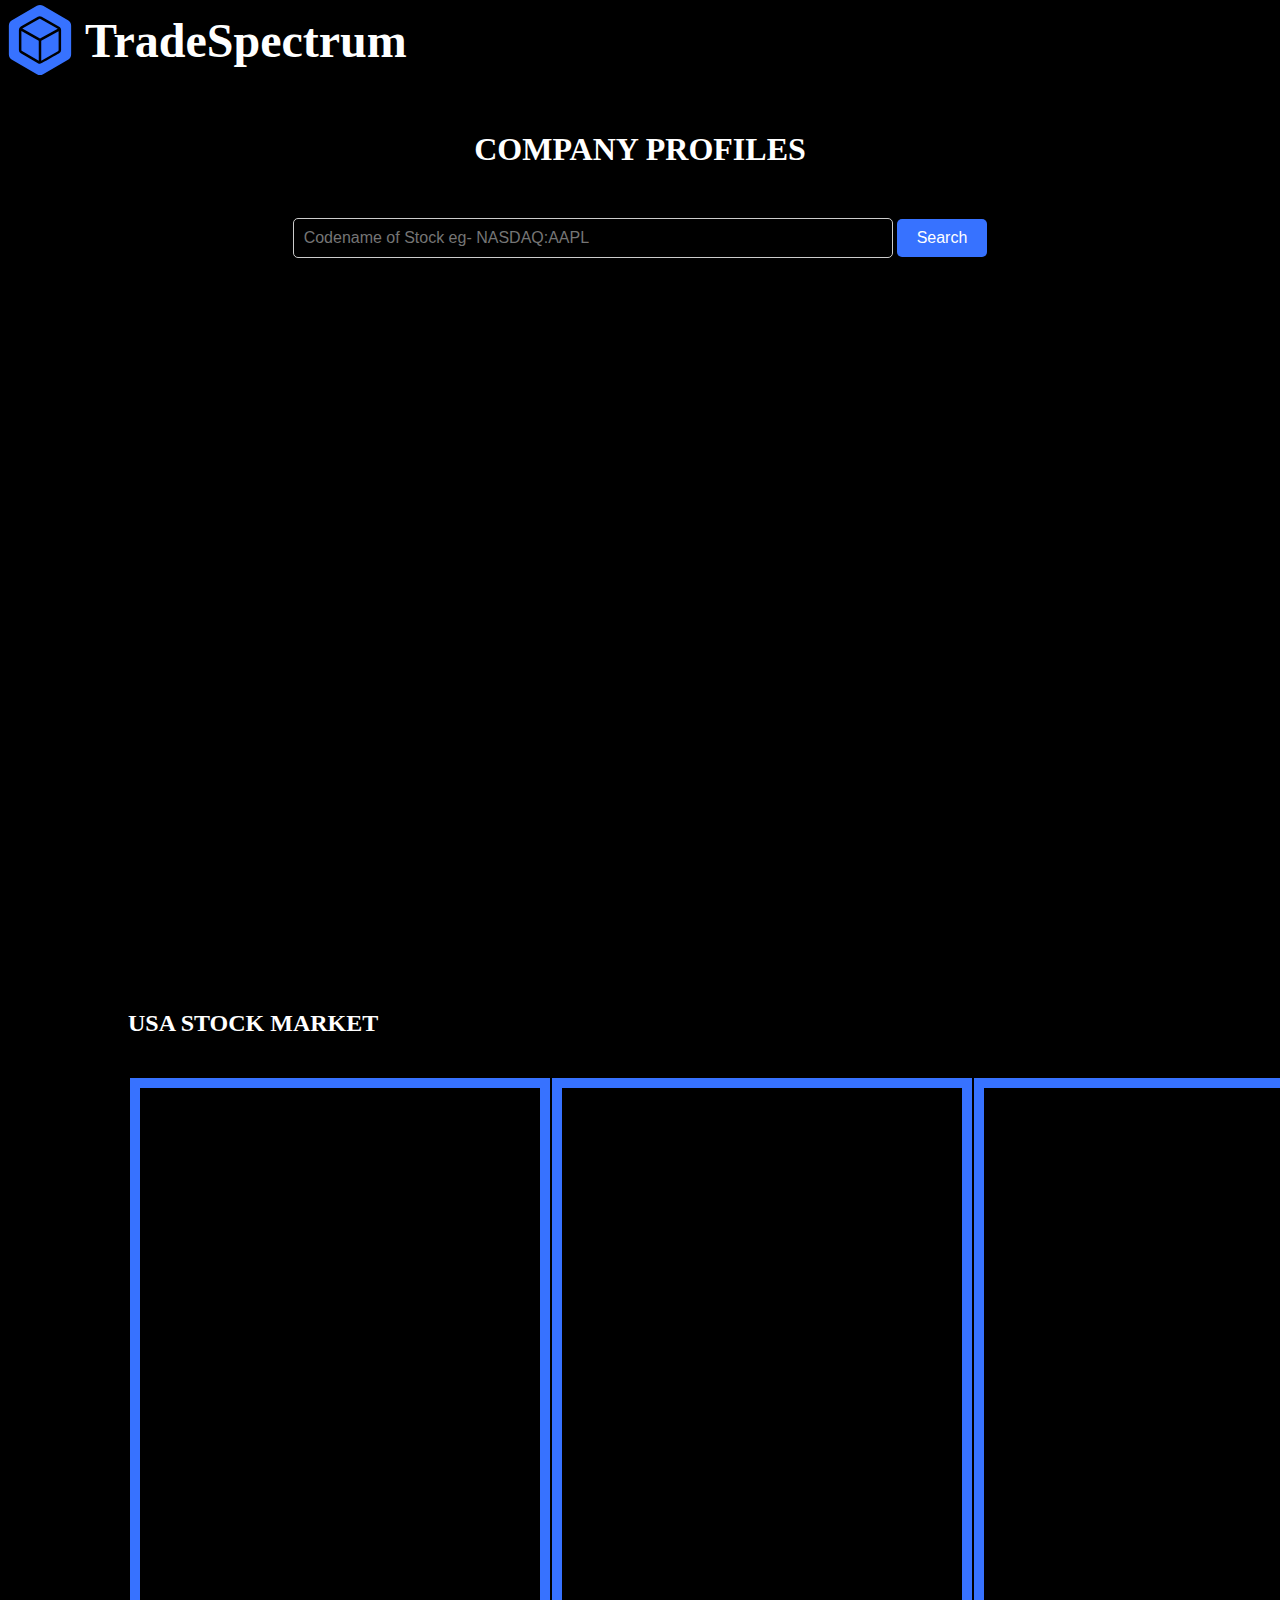
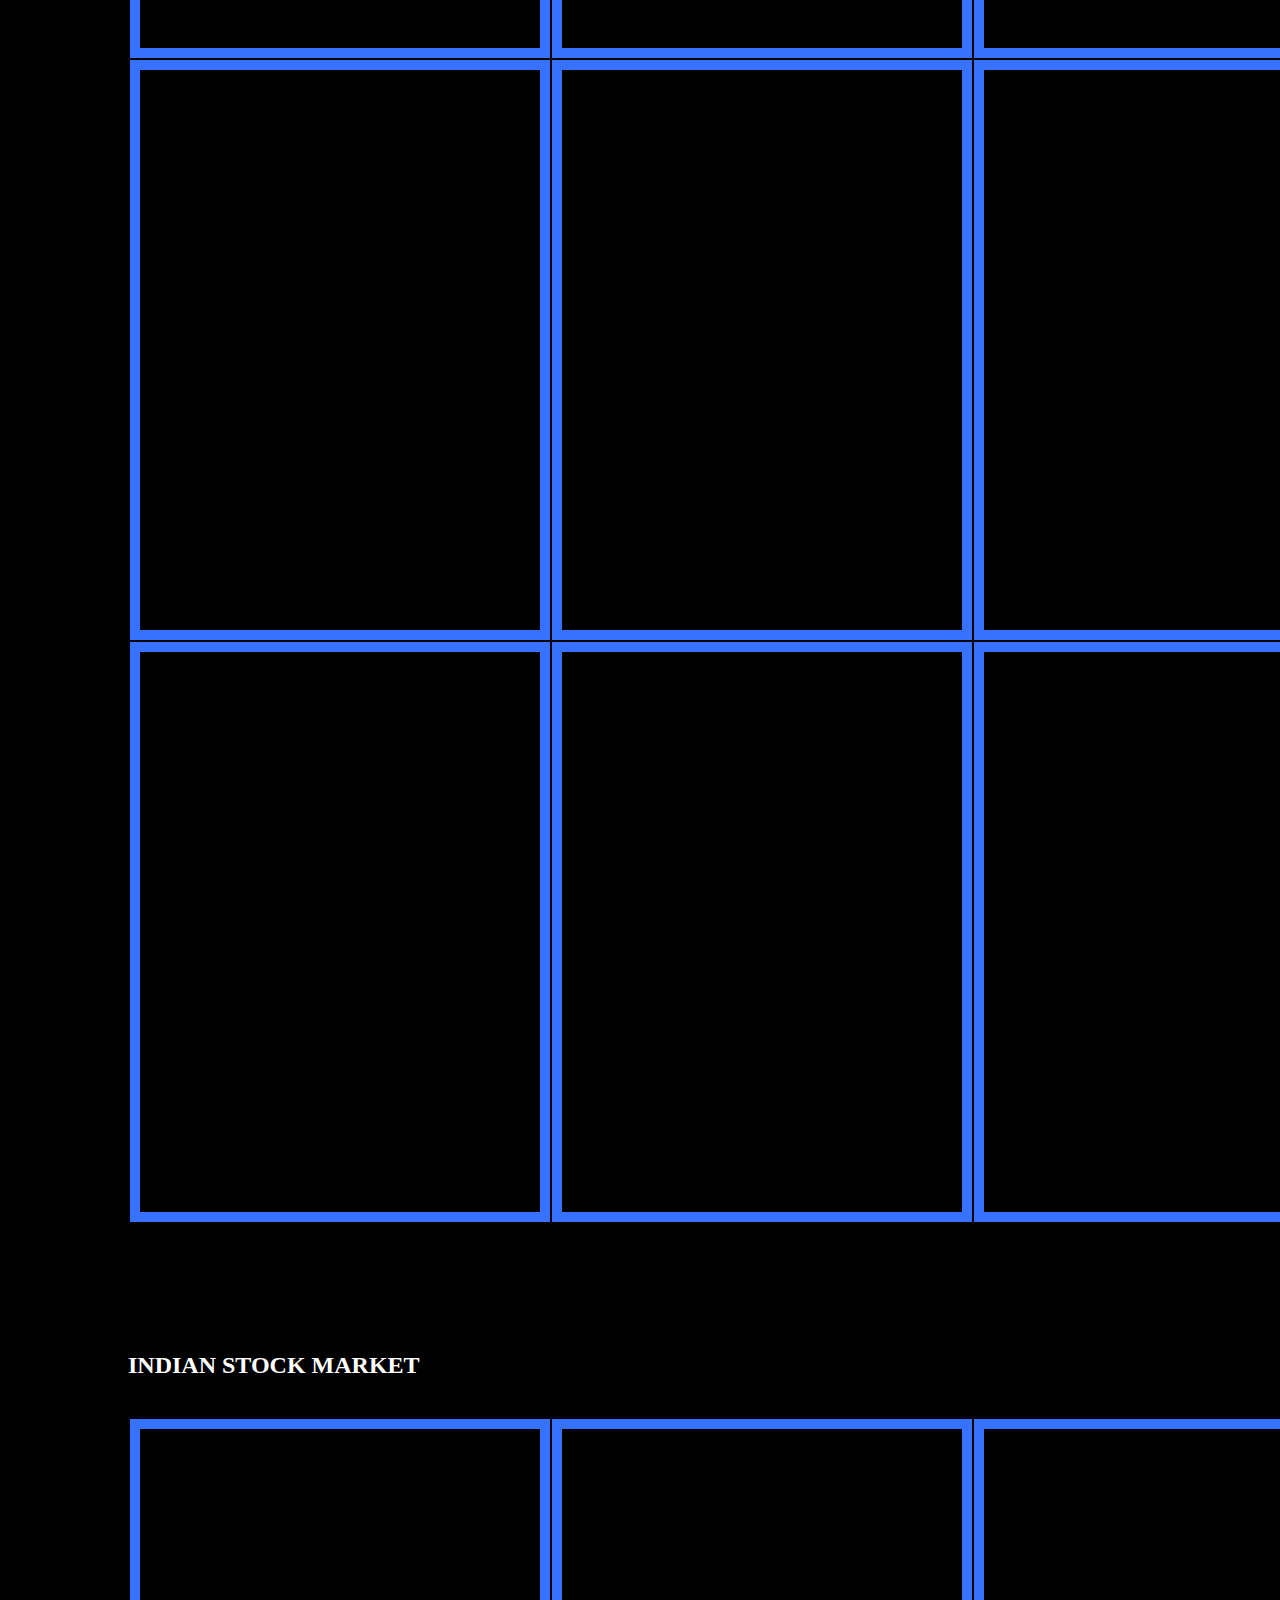
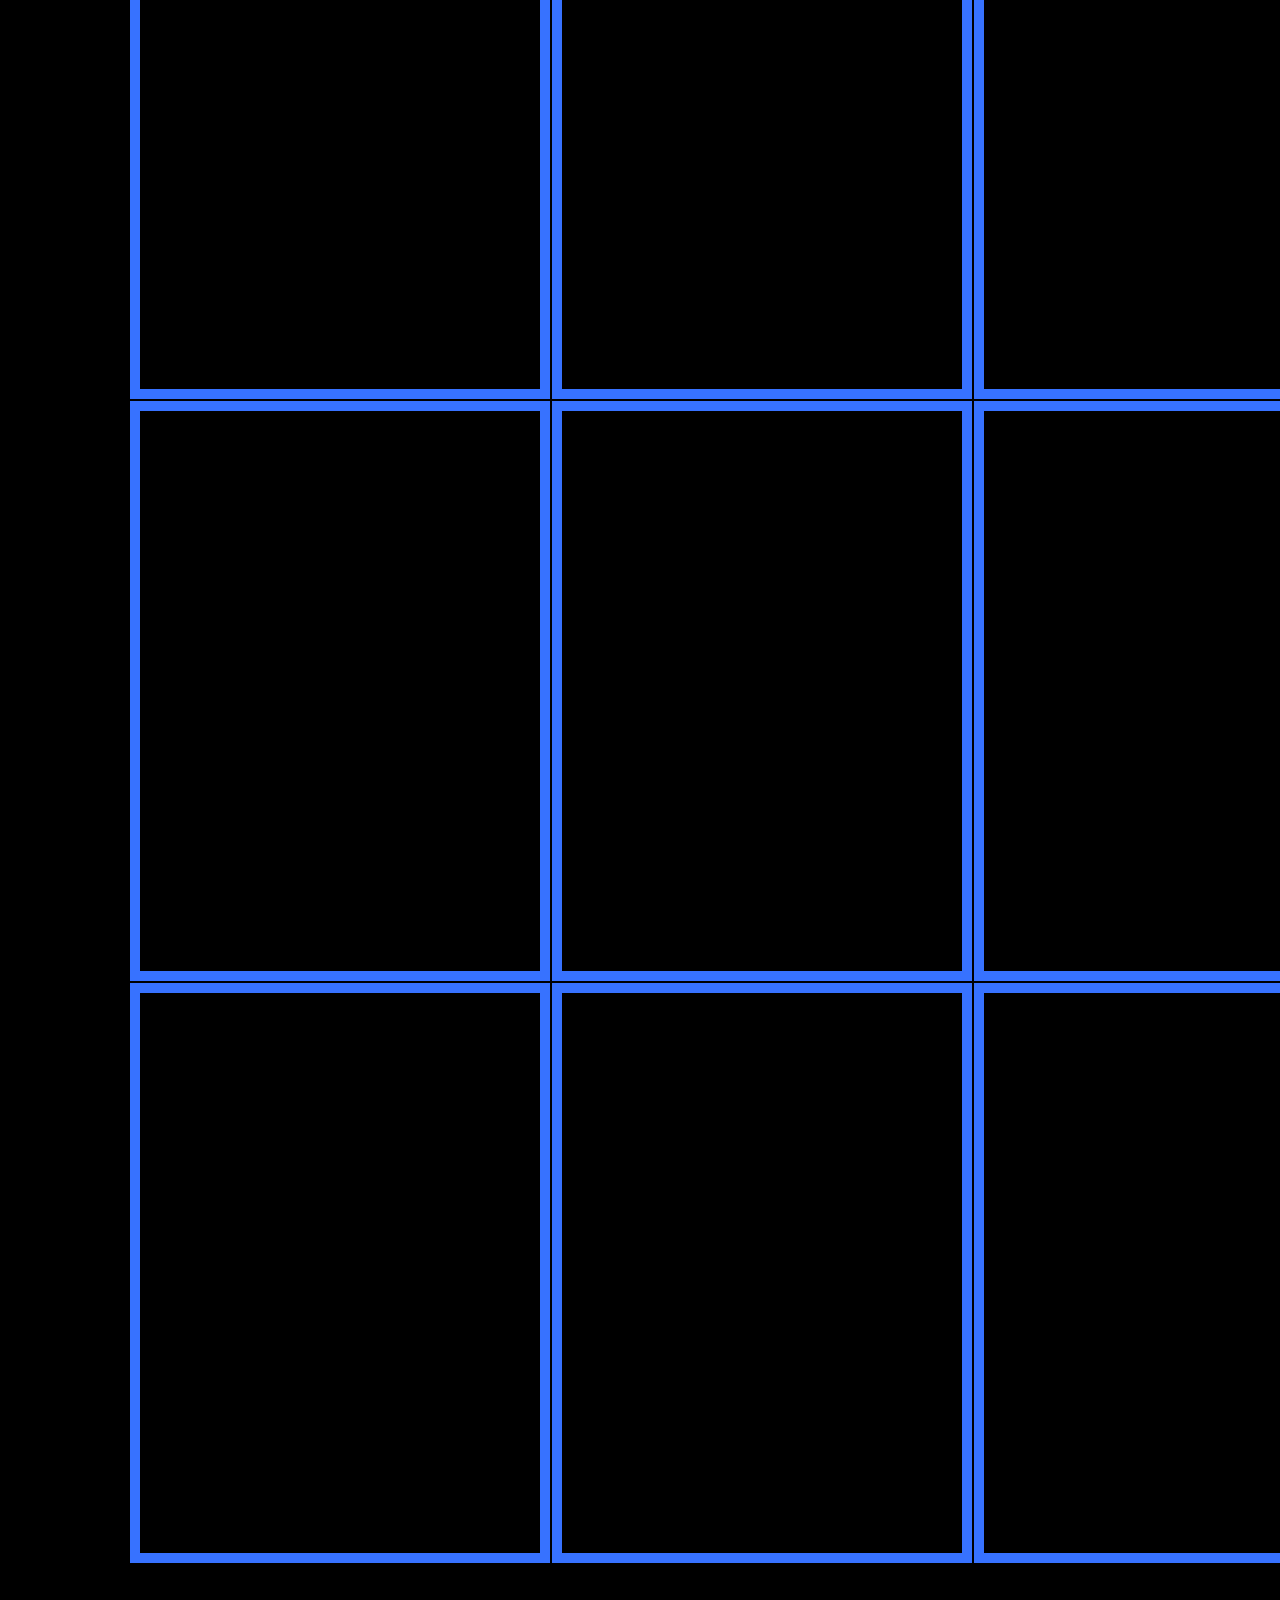
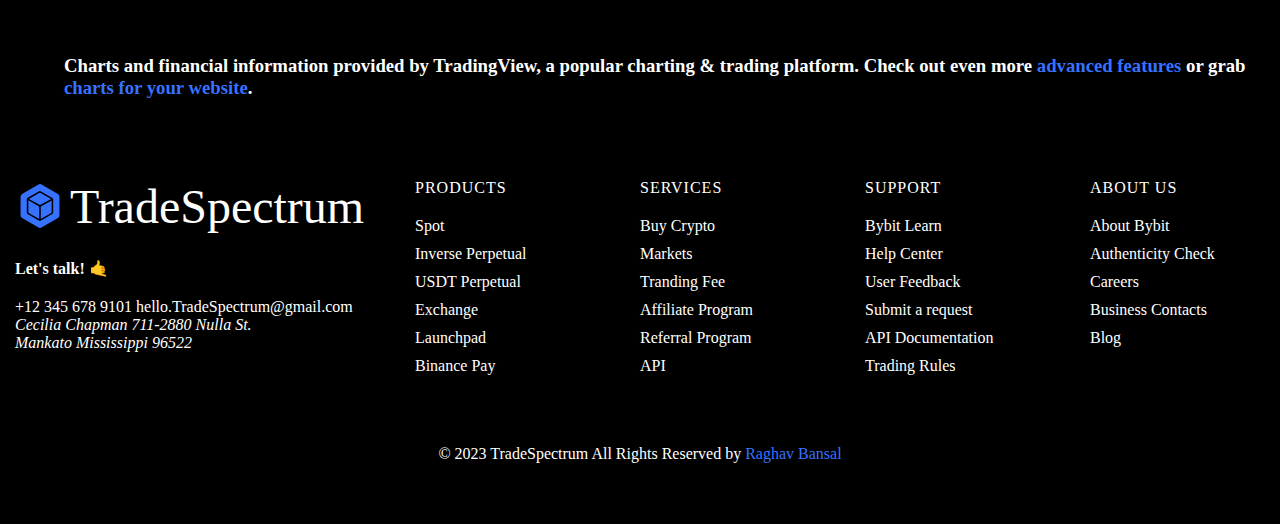
<file: blog.html>
<!DOCTYPE html>
<html lang="en">
<head>
    <meta charset="UTF-8">
    <meta name="viewport" content="width=device-width, initial-scale=1.0">
    <link rel="shortcut icon" href="./favicon.svg" type="image/svg+xml">
    <link rel="stylesheet" href="./blogstyles.css">
    <title>TradeSpectrum Blog - Latest Financial Blogs on Trending Topics</title>
</head>
<body>
    
    <a href="./index.html" class="logo">
        <img src="./assets/images/logo.svg" width="80" height="80"  alt="TradeSpectrum logo">
        <h1 color="green">TradeSpectrum</h1>
    </a>
    <h1 class="info">COMPANY PROFILES</h1>

    <div class="search-container">
        <input type="text" id="searchInput" class="search-input" placeholder="Codename of Stock eg- NASDAQ:AAPL">
        <button id="searchButton" class="search-button">Search</button>
    </div>

    
    <div class="searching">
        <div class="tradingview-widget-container">
            <div class="tradingview-widget-container__widget"></div>
            <div class="tradingview-widget-copyright"><a href="https://in.tradingview.com/" rel="noopener nofollow" target="_blank"><span class="blue-text"></span></a></div>
            <script id="changing" type="text/javascript" src="https://s3.tradingview.com/external-embedding/embed-widget-symbol-profile.js" async>
            {
                "width": "400px",
                "height": "600px",
                "colorTheme": "light",
                "isTransparent": false,
                "symbol": "NASDAQ:AAPL",
                "locale": "in"
            }
            </script>
        </div>
    </div>
    <script>
        document.getElementById("searchButton").addEventListener("click", function() {
            var searchString = document.getElementById("searchInput").value;
            var scriptElement = document.getElementById("changing");
            var currentSrc = scriptElement.getAttribute("src");
            var updatedSrc = currentSrc.replace(/symbol=[^&]*/, "symbol=" + encodeURIComponent(searchString));
            scriptElement.setAttribute("src", updatedSrc);
        });
    </script>
    <h2 class="info2">USA STOCK MARKET</h2>

    <div class="x">
        <table>

            <div class="main_container">
                <tr>
                    <td>
                        <div class="card_container">
                            <div class="tradingview-widget-container">
                                <div class="tradingview-widget-container__widget"></div>
                                <div class="tradingview-widget-copyright"><a href="https://in.tradingview.com/" rel="noopener nofollow" target="_blank"><span class="blue-text"></span></a></div>
                                <script type="text/javascript" src="https://s3.tradingview.com/external-embedding/embed-widget-symbol-profile.js" async>
                                {
                                    "width": "100%",
                                    "height": "100%",
                                    "colorTheme": "light",
                                    "isTransparent": false,
                                    "symbol": "NASDAQ:AAPL",
                                    "locale": "in"
                                }
                                </script>
                            </div>
                        </div>
                    </td>
        
                    <td>
                        <div class="card_container">
                            <div class="tradingview-widget-container">
                                <div class="tradingview-widget-container__widget"></div>
                                <div class="tradingview-widget-copyright"><a href="https://in.tradingview.com/" rel="noopener nofollow" target="_blank"><span class="blue-text"></span></a></div>
                                <script type="text/javascript" src="https://s3.tradingview.com/external-embedding/embed-widget-symbol-profile.js" async>
                                {
                                    "width": "100%",
                                    "height": "100%",
                                    "colorTheme": "light",
                                    "isTransparent": false,
                                    "symbol": "NASDAQ:GOOG",
                                    "locale": "in"
                                }
                                </script>
                            </div>
                        </div>
                    </td>
          
        
                    <td>
                        <div class="card_container">
                            <div class="tradingview-widget-container">
                                <div class="tradingview-widget-container__widget"></div>
                                <div class="tradingview-widget-copyright"><a href="https://in.tradingview.com/" rel="noopener nofollow" target="_blank"><span class="blue-text"></span></a></div>
                                <script type="text/javascript" src="https://s3.tradingview.com/external-embedding/embed-widget-symbol-profile.js" async>
                                {
                                    "width": "100%",
                                    "height": "100%",
                                    "colorTheme": "light",
                                    "isTransparent": false,
                                    "symbol": "NASDAQ:TSLA",
                                    "locale": "in"
                                }
                                </script>
                            </div>
                        </div>
                    </td>
                </tr>
    
                <tr>
                    <td>
                        <div class="card_container">
                            <div class="tradingview-widget-container">
                                <div class="tradingview-widget-container__widget"></div>
                                <div class="tradingview-widget-copyright"><a href="https://in.tradingview.com/" rel="noopener nofollow" target="_blank"><span class="blue-text"></span></a></div>
                                <script type="text/javascript" src="https://s3.tradingview.com/external-embedding/embed-widget-symbol-profile.js" async>
                                {
                                    "width": "100%",
                                    "height": "100%",
                                    "colorTheme": "light",
                                    "isTransparent": false,
                                    "symbol": "NASDAQ:PYPL",
                                    "locale": "in"
                                }
                                </script>
                            </div>
                        </div>
                    </td>
        
                    <td>
                        <div class="card_container">
                            <div class="tradingview-widget-container">
                                <div class="tradingview-widget-container__widget"></div>
                                <div class="tradingview-widget-copyright"><a href="https://in.tradingview.com/" rel="noopener nofollow" target="_blank"><span class="blue-text"></span></a></div>
                                <script type="text/javascript" src="https://s3.tradingview.com/external-embedding/embed-widget-symbol-profile.js" async>
                                {
                                    "width": "100%",
                                    "height": "100%",
                                    "colorTheme": "light",
                                    "isTransparent": false,
                                    "symbol": "NASDAQ:INTC",
                                    "locale": "in"
                                }
                                </script>
                            </div>
                        </div>
                    </td>
          
        
                    <td>
                        <div class="card_container">
                            <div class="tradingview-widget-container">
                                <div class="tradingview-widget-container__widget"></div>
                                <div class="tradingview-widget-copyright"><a href="https://in.tradingview.com/" rel="noopener nofollow" target="_blank"><span class="blue-text"></span></a></div>
                                <script type="text/javascript" src="https://s3.tradingview.com/external-embedding/embed-widget-symbol-profile.js" async>
                                {
                                    "width": "100%",
                                    "height": "100%",
                                    "colorTheme": "light",
                                    "isTransparent": false,
                                    "symbol": "NASDAQ:QCOM",
                                    "locale": "in"
                                }
                                </script>
                            </div>
                        </div>
                    </td>
                </tr>
    
                <tr>
                    <td>
                        <div class="card_container">
                            <div class="tradingview-widget-container">
                                <div class="tradingview-widget-container__widget"></div>
                                <div class="tradingview-widget-copyright"><a href="https://in.tradingview.com/" rel="noopener nofollow" target="_blank"><span class="blue-text"></span></a></div>
                                <script type="text/javascript" src="https://s3.tradingview.com/external-embedding/embed-widget-symbol-profile.js" async>
                                {
                                    "width": "100%",
                                    "height": "100%",
                                    "colorTheme": "light",
                                    "isTransparent": false,
                                    "symbol": "NASDAQ:NVDA",
                                    "locale": "in"
                                }
                                </script>
                            </div>
                        </div>
                    </td>
        
                    <td>
                        <div class="card_container">
                            <div class="tradingview-widget-container">
                                <div class="tradingview-widget-container__widget"></div>
                                <div class="tradingview-widget-copyright"><a href="https://in.tradingview.com/" rel="noopener nofollow" target="_blank"><span class="blue-text"></span></a></div>
                                <script type="text/javascript" src="https://s3.tradingview.com/external-embedding/embed-widget-symbol-profile.js" async>
                                {
                                    "width": "100%",
                                    "height": "100%",
                                    "colorTheme": "light",
                                    "isTransparent": false,
                                    "symbol": "NASDAQ:AMZN",
                                    "locale": "in"
                                }
                                </script>
                            </div>
                        </div>
                    </td>
          
        
                    <td>
                        <div class="card_container">
                            <div class="tradingview-widget-container">
                                <div class="tradingview-widget-container__widget"></div>
                                <div class="tradingview-widget-copyright"><a href="https://in.tradingview.com/" rel="noopener nofollow" target="_blank"><span class="blue-text"></span></a></div>
                                <script type="text/javascript" src="https://s3.tradingview.com/external-embedding/embed-widget-symbol-profile.js" async>
                                {
                                    "width": "100%",
                                    "height": "100%",
                                    "colorTheme": "light",
                                    "isTransparent": false,
                                    "symbol": "NASDAQ:NFLX",
                                    "locale": "in"
                                }
                                </script>
                            </div>
                        </div>
                    </td>
                </tr>
            </div>
            
        </table>

    </div>


    <h2 class="info2">INDIAN STOCK MARKET</h2>
    <div class="x">
        <table>
            <div class="main_container">
                <tr>
                    <td>
                        <div class="card_container">
                            <div class="tradingview-widget-container">
                                <div class="tradingview-widget-container__widget"></div>
                                <div class="tradingview-widget-copyright"><a href="https://in.tradingview.com/" rel="noopener nofollow" target="_blank"><span class="blue-text"></span></a></div>
                                <script type="text/javascript" src="https://s3.tradingview.com/external-embedding/embed-widget-symbol-profile.js" async>
                                {
                                    "width": "100%",
                                    "height": "100%",
                                    "colorTheme": "light",
                                    "isTransparent": false,
                                    "symbol": "NSE:HDFCBANK",
                                    "locale": "in"
                                }
                                </script>
                            </div>
                        </div>
                    </td>
        
                    <td>
                        <div class="card_container">
                            <div class="tradingview-widget-container">
                                <div class="tradingview-widget-container__widget"></div>
                                <div class="tradingview-widget-copyright"><a href="https://in.tradingview.com/" rel="noopener nofollow" target="_blank"><span class="blue-text"></span></a></div>
                                <script type="text/javascript" src="https://s3.tradingview.com/external-embedding/embed-widget-symbol-profile.js" async>
                                {
                                    "width": "100%",
                                    "height": "100%",
                                    "colorTheme": "light",
                                    "isTransparent": false,
                                    "symbol": "NSE:RELIANCE",
                                    "locale": "in"
                                }
                                </script>
                            </div>
                        </div>
                    </td>
          
        
                    <td>
                        <div class="card_container">
                            <div class="tradingview-widget-container">
                                <div class="tradingview-widget-container__widget"></div>
                                <div class="tradingview-widget-copyright"><a href="https://in.tradingview.com/" rel="noopener nofollow" target="_blank"><span class="blue-text"></span></a></div>
                                <script type="text/javascript" src="https://s3.tradingview.com/external-embedding/embed-widget-symbol-profile.js" async>
                                {
                                    "width": "100%",
                                    "height": "100%",
                                    "colorTheme": "light",
                                    "isTransparent": false,
                                    "symbol": "NSE:ICICIBANK",
                                    "locale": "in"
                                }
                                </script>
                            </div>
                        </div>
                    </td>
                </tr>
    
                <tr>
                    <td>
                        <div class="card_container">
                            <div class="tradingview-widget-container">
                                <div class="tradingview-widget-container__widget"></div>
                                <div class="tradingview-widget-copyright"><a href="https://in.tradingview.com/" rel="noopener nofollow" target="_blank"><span class="blue-text"></span></a></div>
                                <script type="text/javascript" src="https://s3.tradingview.com/external-embedding/embed-widget-symbol-profile.js" async>
                                {
                                    "width": "100%",
                                    "height": "100%",
                                    "colorTheme": "light",
                                    "isTransparent": false,
                                    "symbol": "NSE:SBIN",
                                    "locale": "in"
                                }
                                </script>
                            </div>
                        </div>
                    </td>
        
                    <td>
                        <div class="card_container">
                            <div class="tradingview-widget-container">
                                <div class="tradingview-widget-container__widget"></div>
                                <div class="tradingview-widget-copyright"><a href="https://in.tradingview.com/" rel="noopener nofollow" target="_blank"><span class="blue-text"></span></a></div>
                                <script type="text/javascript" src="https://s3.tradingview.com/external-embedding/embed-widget-symbol-profile.js" async>
                                {
                                    "width": "100%",
                                    "height": "100%",
                                    "colorTheme": "light",
                                    "isTransparent": false,
                                    "symbol": "NSE:AXISBANK",
                                    "locale": "in"
                                }
                                </script>
                            </div>
                        </div>
                    </td>
          
        
                    <td>
                        <div class="card_container">
                            <div class="tradingview-widget-container">
                                <div class="tradingview-widget-container__widget"></div>
                                <div class="tradingview-widget-copyright"><a href="https://in.tradingview.com/" rel="noopener nofollow" target="_blank"><span class="blue-text"></span></a></div>
                                <script type="text/javascript" src="https://s3.tradingview.com/external-embedding/embed-widget-symbol-profile.js" async>
                                {
                                    "width": "100%",
                                    "height": "100%",
                                    "colorTheme": "light",
                                    "isTransparent": false,
                                    "symbol": "NSE:TATAMOTORS",
                                    "locale": "in"
                                }
                                </script>
                            </div>
                        </div>
                    </td>
                </tr>
    
                <tr>
                    <td>
                        <div class="card_container">
                            <div class="tradingview-widget-container">
                                <div class="tradingview-widget-container__widget"></div>
                                <div class="tradingview-widget-copyright"><a href="https://in.tradingview.com/" rel="noopener nofollow" target="_blank"><span class="blue-text"></span></a></div>
                                <script type="text/javascript" src="https://s3.tradingview.com/external-embedding/embed-widget-symbol-profile.js" async>
                                {
                                    "width": "100%",
                                    "height": "100%",
                                    "colorTheme": "light",
                                    "isTransparent": false,
                                    "symbol": "NSE:INFY",
                                    "locale": "in"
                                }
                                </script>
                            </div>
                        </div>
                    </td>
        
                    <td>
                        <div class="card_container">
                            <div class="tradingview-widget-container">
                                <div class="tradingview-widget-container__widget"></div>
                                <div class="tradingview-widget-copyright"><a href="https://in.tradingview.com/" rel="noopener nofollow" target="_blank"><span class="blue-text"></span></a></div>
                                <script type="text/javascript" src="https://s3.tradingview.com/external-embedding/embed-widget-symbol-profile.js" async>
                                {
                                    "width": "100%",
                                    "height": "100%",
                                    "colorTheme": "light",
                                    "isTransparent": false,
                                    "symbol": "NSE:BAJFINANCE",
                                    "locale": "in"
                                }
                                </script>
                            </div>
                        </div>
                    </td>
          
        
                    <td>
                        <div class="card_container">
                            <div class="tradingview-widget-container">
                                <div class="tradingview-widget-container__widget"></div>
                                <div class="tradingview-widget-copyright"><a href="https://in.tradingview.com/" rel="noopener nofollow" target="_blank"><span class="blue-text"></span></a></div>
                                <script type="text/javascript" src="https://s3.tradingview.com/external-embedding/embed-widget-symbol-profile.js" async>
                                {
                                    "width": "100%",
                                    "height": "100%",
                                    "colorTheme": "light",
                                    "isTransparent": false,
                                    "symbol": "NSE:KOTAKBANK",
                                    "locale": "in"
                                }
                                </script>
                            </div>
                        </div>
                    </td>
                </tr>
            </div>
            
        </table>

    </div>

    <div>
        <h3 class="g">
        Charts and financial information provided by TradingView, a popular charting &amp; trading platform.
        Check out even more <a href="https://www.tradingview.com/features/" target="_blank" rel="noopener nofollow nocaes" class="y">advanced features</a>
        or grab <a href="https://www.tradingview.com/widget/" target="_blank" rel="noopener nofollow nocaes" class="y">charts for your website</a>.
        </h3>
    </div>

    <footer class="footer">
        <div class="footer-top">
            <div class="container">
                <div class="footer-brand">
                    <a href="#" class="logo">
                        <img src="./assets/images/logo.svg" width="50" height="50" alt="TradeSpectrum logo">
                        TradeSpectrum
                    </a>

                    <h2 class="footer-title">Let's talk! 🤙</h2>

                    <a href="tel: +12 345 678 9101" class="footer-contact-link">+12 345 678 9101</a>
                    <a href="hello.TradeSpectrum@gmail.com" class="footer-contact-link">hello.TradeSpectrum@gmail.com</a>

                    <address class="footer-contact-link">
                        Cecilia Chapman 711-2880 Nulla St. Mankato Mississippi 96522
                    </address>

                </div>

                <ul class="footer-list">

                    <li>
                        <p class="footer-list-title">Products</p>
                    </li>

                    <li>
                        <a href="#" class="footer-link">Spot</a>
                    </li>

                    <li>
                        <a href="#" class="footer-link">Inverse Perpetual</a>
                    </li>

                    <li>
                        <a href="#" class="footer-link">USDT Perpetual</a>
                    </li>

                    <li>
                        <a href="#" class="footer-link">Exchange</a>
                    </li>

                    <li>
                        <a href="#" class="footer-link">Launchpad</a>
                    </li>

                    <li>
                        <a href="#" class="footer-link">Binance Pay</a>
                    </li>

                </ul>

                <ul class="footer-list">

                    <li>
                        <p class="footer-list-title">Services</p>
                    </li>

                    <li>
                        <a href="#" class="footer-link">Buy Crypto</a>
                    </li>

                    <li>
                        <a href="#" class="footer-link">Markets</a>
                    </li>

                    <li>
                        <a href="#" class="footer-link">Tranding Fee</a>
                    </li>

                    <li>
                        <a href="#" class="footer-link">Affiliate Program</a>
                    </li>

                    <li>
                        <a href="#" class="footer-link">Referral Program</a>
                    </li>

                    <li>
                        <a href="#" class="footer-link">API</a>
                    </li>

                </ul>

                <ul class="footer-list">

                    <li>
                        <p class="footer-list-title">Support</p>
                    </li>

                    <li>
                        <a href="#" class="footer-link">Bybit Learn</a>
                    </li>

                    <li>
                        <a href="#" class="footer-link">Help Center</a>
                    </li>

                    <li>
                        <a href="#" class="footer-link">User Feedback</a>
                    </li>

                    <li>
                        <a href="#" class="footer-link">Submit a request</a>
                    </li>

                    <li>
                        <a href="#" class="footer-link">API Documentation</a>
                    </li>

                    <li>
                        <a href="#" class="footer-link">Trading Rules</a>
                    </li>

                </ul>

                <ul class="footer-list">

                    <li>
                        <p class="footer-list-title">About Us</p>
                    </li>

                    <li>
                        <a href="#" class="footer-link">About Bybit</a>
                    </li>

                    <li>
                        <a href="#" class="footer-link">Authenticity Check</a>
                    </li>

                    <li>
                        <a href="#" class="footer-link">Careers</a>
                    </li>

                    <li>
                        <a href="#" class="footer-link">Business Contacts</a>
                    </li>

                    <li>
                        <a href="#" class="footer-link">Blog</a>
                    </li>

                </ul>

            </div>
        </div>

        <div class="footer-bottom">
            <div class="container">

                <p class="copyright">
                    &copy; 2023 TradeSpectrum All Rights Reserved by <a href="https://www.linkedin.com/in/raghav-bansal-b97b60236/" class="copyright-link">Raghav Bansal</a>
                </p>

                <ul class="social-list">
                    <li>
                        <a href="#" class="social-link">
                            <ion-icon name="logo-github"></ion-icon>
                        </a>
                    </li>

                    <li>
                        <a href="#" class="social-link">
                            <ion-icon name="logo-twitter"></ion-icon>
                        </a>
                    </li>

                    <li>
                        <a href="#" class="social-link">
                            <ion-icon name="logo-instagram"></ion-icon>
                        </a>
                    </li>

                    <li>
                        <a href="#" class="social-link">
                            <ion-icon name="logo-linkedin"></ion-icon>
                        </a>
                    </li>

                </ul>
            </div>
        </div>

    </footer>
</body>
</html>
</file>
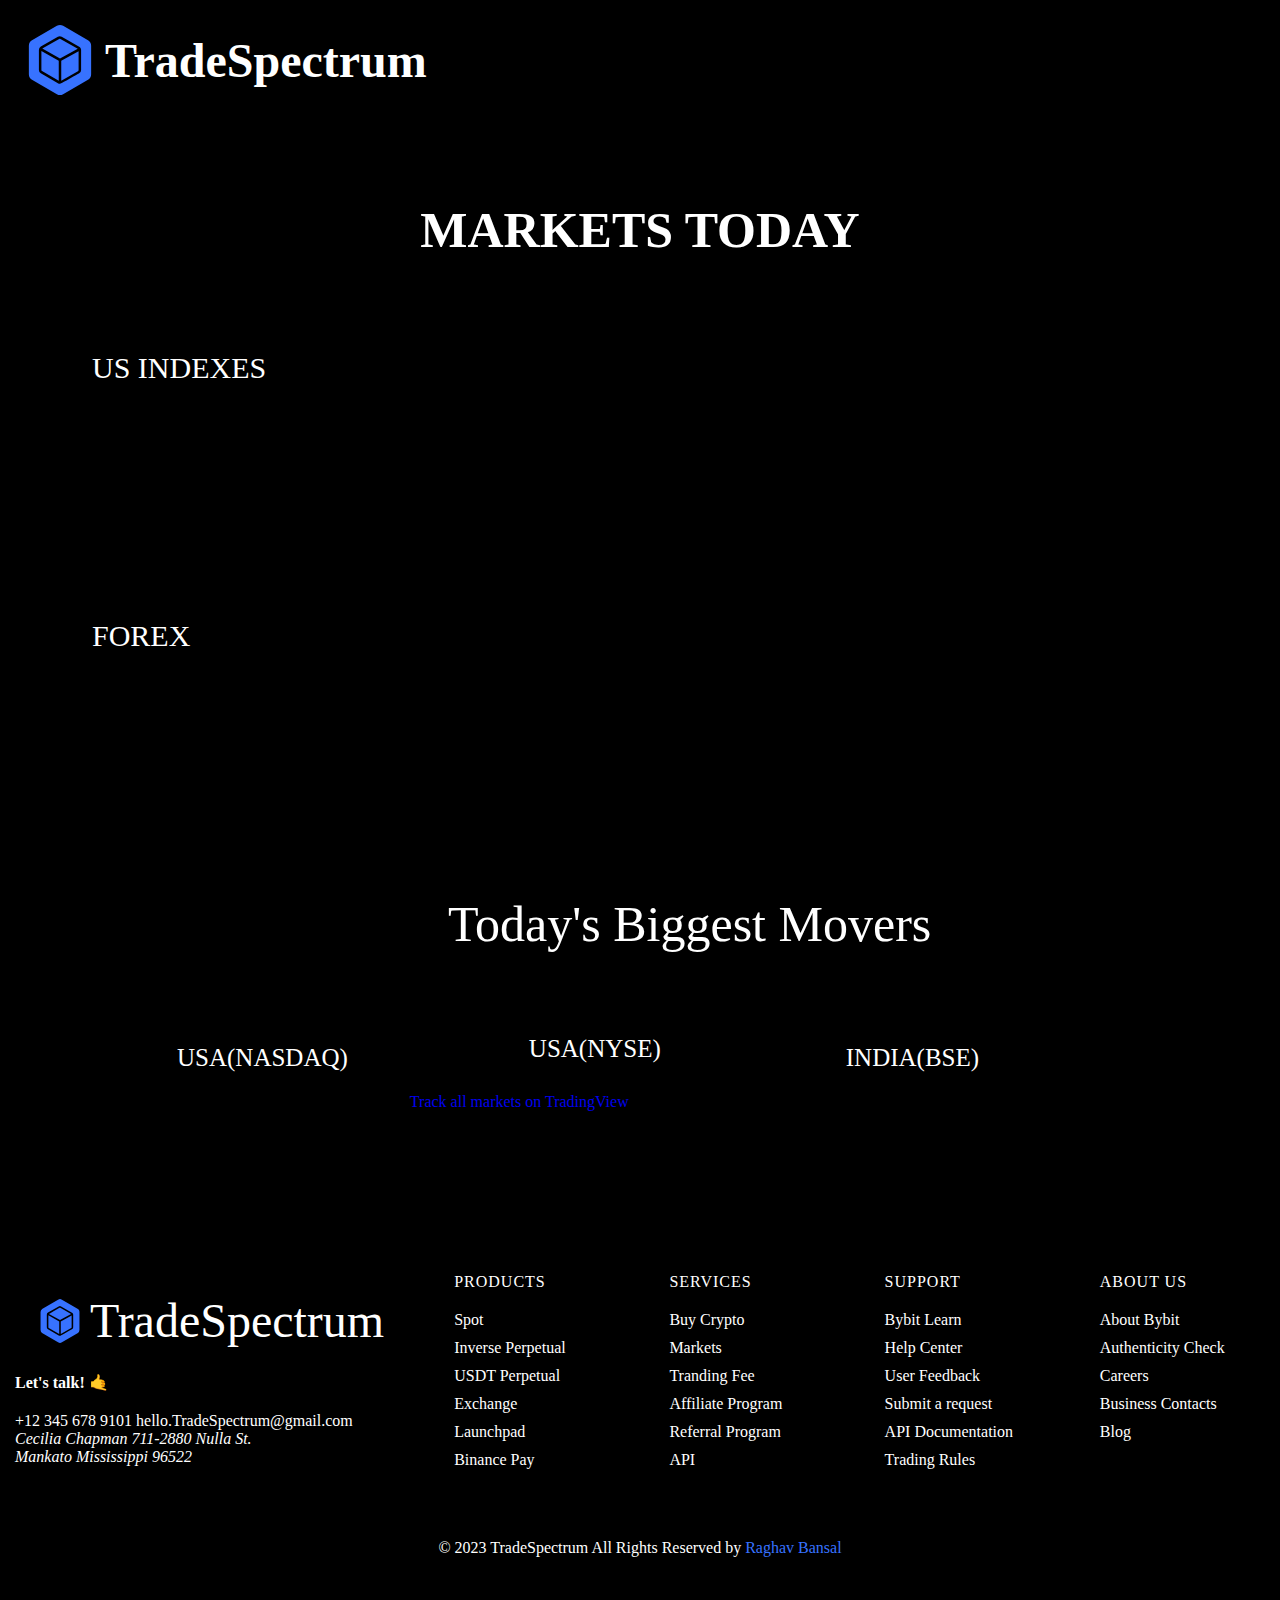
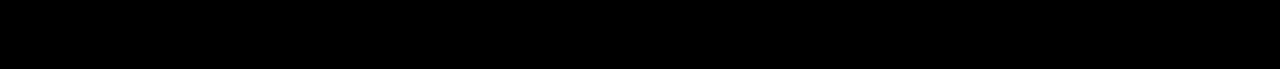
<file: news.html>
<!DOCTYPE html>
<html lang="en">
<head>
    <meta charset="UTF-8">
    <meta name="viewport" content="width=device-width, initial-scale=1.0">
    <link rel="shortcut icon" href="./favicon.svg" type="image/svg+xml">
    <link rel="stylesheet" href="./newsstyles.css">
    <title>TradeSpectrum News - Latest market News</title>
</head>
<body>

    <a href="./index.html" class="logo">
        <img src="./assets/images/logo.svg" width="80" height="80"  alt="TradeSpectrum logo">
        <h1 color="green">TradeSpectrum</h1>
    </a>

    <div style="margin-bottom: 50px;"></div>
    <div style="margin-left: 50px; margin-right: 70px;">
        <script type="text/javascript" src="https://s3.tradingview.com/external-embedding/embed-widget-tickers.js" async>
        {
            "symbols": [
            {
                "proName": "FOREXCOM:SPXUSD",
                "title": "S&P 500"
            },
            {
                "proName": "FOREXCOM:NSXUSD",
                "title": "US 100"
            },
            {
                "proName": "FX_IDC:EURUSD",
                "title": "EUR to USD"
            },
            {
                "proName": "BITSTAMP:BTCUSD",
                "title": "Bitcoin"
            },
            {
                "proName": "BITSTAMP:ETHUSD",
                "title": "Ethereum"
            }
            ],
            "colorTheme": "dark",
            "isTransparent": false,
            "showSymbolLogo": true,
            "locale": "in"
        }
        </script>
    </div>
    <!-- TradingView Widget END -->
    <h1 class="info">MARKETS TODAY</h1>

    <table class="rowi">
        <tr>
            
            <td class="distance">
                <p style="color: white; margin-bottom: 50px; font-size: 30px;">US INDEXES</p>
                                <!-- TradingView Widget BEGIN -->
                <div class="tradingview-widget-container">
                    <div class="tradingview-widget-container__widget"></div>
                    <div class="tradingview-widget-copyright"><a href="https://in.tradingview.com/" rel="noopener nofollow" target="_blank"><span class="blue-text"></span></a></div>
                    <script type="text/javascript" src="https://s3.tradingview.com/external-embedding/embed-widget-market-overview.js" async>
                    {
                    "colorTheme": "dark",
                    "dateRange": "12M",
                    "showChart": true,
                    "locale": "in",
                    "largeChartUrl": "",
                    "isTransparent": false,
                    "showSymbolLogo": true,
                    "showFloatingTooltip": false,
                    "width": "800",
                    "height": "800",
                    "plotLineColorGrowing": "rgba(41, 98, 255, 1)",
                    "plotLineColorFalling": "rgba(41, 98, 255, 1)",
                    "gridLineColor": "rgba(42, 46, 57, 0)",
                    "scaleFontColor": "rgba(134, 137, 147, 1)",
                    "belowLineFillColorGrowing": "rgba(41, 98, 255, 0.12)",
                    "belowLineFillColorFalling": "rgba(41, 98, 255, 0.12)",
                    "belowLineFillColorGrowingBottom": "rgba(41, 98, 255, 0)",
                    "belowLineFillColorFallingBottom": "rgba(41, 98, 255, 0)",
                    "symbolActiveColor": "rgba(41, 98, 255, 0.12)",
                    "tabs": [
                    {
                        "title": "Indices",
                        "symbols": [
                        {
                            "s": "FOREXCOM:SPXUSD",
                            "d": "S&P 500"
                        },
                        {
                            "s": "FOREXCOM:NSXUSD",
                            "d": "US 100"
                        },
                        {
                            "s": "FOREXCOM:DJI",
                            "d": "Dow 30"
                        },
                        {
                            "s": "INDEX:NKY",
                            "d": "Nikkei 225"
                        },
                        {
                            "s": "INDEX:DEU40",
                            "d": "DAX Index"
                        },
                        {
                            "s": "FOREXCOM:UKXGBP",
                            "d": "UK 100"
                        }
                        ],
                        "originalTitle": "Indices"
                    }
                    ]
                }
                    </script>
                </div>
                <!-- TradingView Widget END -->
            </td>

            <td>
                <p style="margin-bottom: 50px; font-size: 30px;">US INDEXES</p>
                <div class="tradingview-widget-container">
                    <div class="tradingview-widget-container__widget"></div>
                    <div class="tradingview-widget-copyright"><a href="https://in.tradingview.com/" rel="noopener nofollow" target="_blank"><span class="blue-text"></span></a></div>
                    <script type="text/javascript" src="https://s3.tradingview.com/external-embedding/embed-widget-timeline.js" async>
                    {
                        "feedMode": "market",
                        "colorTheme": "dark",
                        "isTransparent": false,
                        "displayMode": "regular",
                        "width": 480,
                        "height": 808,
                        "locale": "in",
                        "market": "index"
                    }
                    </script>
                </div>
                <!-- TradingView Widget END -->
            </td>
        </tr>
    </table>


    <table class="rowi">
        <tr>
            
            <td class="distance">
                <p style="color: white; margin-bottom: 50px; font-size: 30px;">FOREX</p>
                                <!-- TradingView Widget BEGIN -->
                <div class="tradingview-widget-container">
                    <div class="tradingview-widget-container__widget"></div>
                    <div class="tradingview-widget-copyright"><a href="https://in.tradingview.com/" rel="noopener nofollow" target="_blank"><span class="blue-text"></span></a></div>
                    <script type="text/javascript" src="https://s3.tradingview.com/external-embedding/embed-widget-market-overview.js" async>
                    {
                    "colorTheme": "dark",
                    "dateRange": "12M",
                    "showChart": true,
                    "locale": "in",
                    "largeChartUrl": "",
                    "isTransparent": false,
                    "showSymbolLogo": true,
                    "showFloatingTooltip": false,
                    "width": "800",
                    "height": "800",
                    "plotLineColorGrowing": "rgba(41, 98, 255, 1)",
                    "plotLineColorFalling": "rgba(41, 98, 255, 1)",
                    "gridLineColor": "rgba(42, 46, 57, 0)",
                    "scaleFontColor": "rgba(134, 137, 147, 1)",
                    "belowLineFillColorGrowing": "rgba(41, 98, 255, 0.12)",
                    "belowLineFillColorFalling": "rgba(41, 98, 255, 0.12)",
                    "belowLineFillColorGrowingBottom": "rgba(41, 98, 255, 0)",
                    "belowLineFillColorFallingBottom": "rgba(41, 98, 255, 0)",
                    "symbolActiveColor": "rgba(41, 98, 255, 0.12)",
                    "tabs": [
                        {
                        "title": "Forex",
                        "symbols": [
                            {
                            "s": "FX:EURUSD",
                            "d": "EUR to USD"
                            },
                            {
                            "s": "FX:GBPUSD",
                            "d": "GBP to USD"
                            },
                            {
                            "s": "FX:USDJPY",
                            "d": "USD to JPY"
                            },
                            {
                            "s": "FX:USDCHF",
                            "d": "USD to CHF"
                            },
                            {
                            "s": "FX:AUDUSD",
                            "d": "AUD to USD"
                            },
                            {
                            "s": "FX:USDCAD",
                            "d": "USD to CAD"
                            }
                        ],
                        "originalTitle": "Forex"
                        }
                    ]
                }
                    </script>
                </div>
                <!-- TradingView Widget END -->
            </td>

            <td>
                <p style="margin-bottom: 50px; font-size: 30px;">US INDEXES</p>
                <div class="tradingview-widget-container">
                    <div class="tradingview-widget-container__widget"></div>
                    <div class="tradingview-widget-copyright"><a href="https://in.tradingview.com/" rel="noopener nofollow" target="_blank"><span class="blue-text"></span></a></div>
                    <script type="text/javascript" src="https://s3.tradingview.com/external-embedding/embed-widget-timeline.js" async>
                    {
                        "feedMode": "market",
                        "colorTheme": "dark",
                        "isTransparent": false,
                        "displayMode": "regular",
                        "width": 480,
                        "height": 808,
                        "locale": "in",
                        "market": "forex"
                    }
                    </script>
                </div>
                <!-- TradingView Widget END -->
            </td>
        </tr>
    </table>



    <p style="color: white; font-size: 30px; padding-left: 35%; font-size: 50px; padding-top: 100px;">Today's Biggest Movers</p>
    <table style="padding: 50px;">
        <tr>
            <td style="padding: 30px;">
                <p style="color: white; font-size: 25px; padding-bottom: 30px; padding-left: 95px;">USA(NASDAQ)</p>
                <div class="tradingview-widget-container">
                    <div class="tradingview-widget-container__widget"></div>
                    <div class="tradingview-widget-copyright"><a href="https://in.tradingview.com/" rel="noopener nofollow" target="_blank"><span class="blue-text"></span></a></div>
                    <script type="text/javascript" src="https://s3.tradingview.com/external-embedding/embed-widget-hotlists.js" async>
                    {
                        "colorTheme": "dark",
                        "dateRange": "12M",
                        "exchange": "NASDAQ",
                        "showChart": true,
                        "locale": "in",
                        "largeChartUrl": "",
                        "isTransparent": false,
                        "showSymbolLogo": false,
                        "showFloatingTooltip": false,
                        "width": "400",
                        "height": "600",
                        "plotLineColorGrowing": "rgba(41, 98, 255, 1)",
                        "plotLineColorFalling": "rgba(41, 98, 255, 1)",
                        "gridLineColor": "rgba(42, 46, 57, 0)",
                        "scaleFontColor": "rgba(134, 137, 147, 1)",
                        "belowLineFillColorGrowing": "rgba(41, 98, 255, 0.12)",
                        "belowLineFillColorFalling": "rgba(41, 98, 255, 0.12)",
                        "belowLineFillColorGrowingBottom": "rgba(41, 98, 255, 0)",
                        "belowLineFillColorFallingBottom": "rgba(41, 98, 255, 0)",
                        "symbolActiveColor": "rgba(41, 98, 255, 0.12)"
                    }
                    </script>
                </div>
                <!-- TradingView Widget END -->
            </td>

            <td style="padding: 30px;">
                <p style="color: white; font-size: 25px; padding-bottom: 30px; padding-left: 119px;">USA(NYSE)</p>
                <div class="tradingview-widget-container">
                    <div class="tradingview-widget-container__widget"></div>
                    <div class="tradingview-widget-copyright"><a href="https://in.tradingview.com/" rel="noopener nofollow" target="_blank"><span class="blue-text">Track all markets on TradingView</span></a></div>
                    <script type="text/javascript" src="https://s3.tradingview.com/external-embedding/embed-widget-hotlists.js" async>
                    {
                        "colorTheme": "dark",
                        "dateRange": "12M",
                        "exchange": "NYSE",
                        "showChart": true,
                        "locale": "in",
                        "largeChartUrl": "",
                        "isTransparent": false,
                        "showSymbolLogo": false,
                        "showFloatingTooltip": false,
                        "width": "400",
                        "height": "600",
                        "plotLineColorGrowing": "rgba(41, 98, 255, 1)",
                        "plotLineColorFalling": "rgba(41, 98, 255, 1)",
                        "gridLineColor": "rgba(42, 46, 57, 0)",
                        "scaleFontColor": "rgba(134, 137, 147, 1)",
                        "belowLineFillColorGrowing": "rgba(41, 98, 255, 0.12)",
                        "belowLineFillColorFalling": "rgba(41, 98, 255, 0.12)",
                        "belowLineFillColorGrowingBottom": "rgba(41, 98, 255, 0)",
                        "belowLineFillColorFallingBottom": "rgba(41, 98, 255, 0)",
                        "symbolActiveColor": "rgba(41, 98, 255, 0.12)"
                    }
                    </script>
                </div>
                <!-- TradingView Widget END -->
            </td>

            <td style="padding: 30px;">
                <p style="color: white; font-size: 25px; padding-bottom: 30px; padding-left: 123px;">INDIA(BSE)</p>
                <div class="tradingview-widget-container">
                    <div class="tradingview-widget-container__widget"></div>
                    <div class="tradingview-widget-copyright"><a href="https://in.tradingview.com/" rel="noopener nofollow" target="_blank"><span class="blue-text"></span></a></div>
                    <script type="text/javascript" src="https://s3.tradingview.com/external-embedding/embed-widget-hotlists.js" async>
                    {
                        "colorTheme": "dark",
                        "dateRange": "12M",
                        "exchange": "BSE",
                        "showChart": true,
                        "locale": "in",
                        "largeChartUrl": "",
                        "isTransparent": false,
                        "showSymbolLogo": false,
                        "showFloatingTooltip": false,
                        "width": "400",
                        "height": "600",
                        "plotLineColorGrowing": "rgba(41, 98, 255, 1)",
                        "plotLineColorFalling": "rgba(41, 98, 255, 1)",
                        "gridLineColor": "rgba(42, 46, 57, 0)",
                        "scaleFontColor": "rgba(134, 137, 147, 1)",
                        "belowLineFillColorGrowing": "rgba(41, 98, 255, 0.12)",
                        "belowLineFillColorFalling": "rgba(41, 98, 255, 0.12)",
                        "belowLineFillColorGrowingBottom": "rgba(41, 98, 255, 0)",
                        "belowLineFillColorFallingBottom": "rgba(41, 98, 255, 0)",
                        "symbolActiveColor": "rgba(41, 98, 255, 0.12)"
                    }
                    </script>
                </div>
                <!-- TradingView Widget END -->
            </td>
        </tr>

    </table>

    <footer class="footer">
        <div class="footer-top">
            <div class="container">
                <div class="footer-brand">
                    <a href="#" class="logo">
                        <img src="./assets/images/logo.svg" width="50" height="50" alt="TradeSpectrum logo">
                        TradeSpectrum
                    </a>

                    <h2 class="footer-title">Let's talk! 🤙</h2>

                    <a href="tel: +12 345 678 9101" class="footer-contact-link">+12 345 678 9101</a>
                    <a href="hello.TradeSpectrum@gmail.com" class="footer-contact-link">hello.TradeSpectrum@gmail.com</a>

                    <address class="footer-contact-link">
                        Cecilia Chapman 711-2880 Nulla St. Mankato Mississippi 96522
                    </address>

                </div>

                <ul class="footer-list">

                    <li>
                        <p class="footer-list-title">Products</p>
                    </li>

                    <li>
                        <a href="#" class="footer-link">Spot</a>
                    </li>

                    <li>
                        <a href="#" class="footer-link">Inverse Perpetual</a>
                    </li>

                    <li>
                        <a href="#" class="footer-link">USDT Perpetual</a>
                    </li>

                    <li>
                        <a href="#" class="footer-link">Exchange</a>
                    </li>

                    <li>
                        <a href="#" class="footer-link">Launchpad</a>
                    </li>

                    <li>
                        <a href="#" class="footer-link">Binance Pay</a>
                    </li>

                </ul>

                <ul class="footer-list">

                    <li>
                        <p class="footer-list-title">Services</p>
                    </li>

                    <li>
                        <a href="#" class="footer-link">Buy Crypto</a>
                    </li>

                    <li>
                        <a href="#" class="footer-link">Markets</a>
                    </li>

                    <li>
                        <a href="#" class="footer-link">Tranding Fee</a>
                    </li>

                    <li>
                        <a href="#" class="footer-link">Affiliate Program</a>
                    </li>

                    <li>
                        <a href="#" class="footer-link">Referral Program</a>
                    </li>

                    <li>
                        <a href="#" class="footer-link">API</a>
                    </li>

                </ul>

                <ul class="footer-list">

                    <li>
                        <p class="footer-list-title">Support</p>
                    </li>

                    <li>
                        <a href="#" class="footer-link">Bybit Learn</a>
                    </li>

                    <li>
                        <a href="#" class="footer-link">Help Center</a>
                    </li>

                    <li>
                        <a href="#" class="footer-link">User Feedback</a>
                    </li>

                    <li>
                        <a href="#" class="footer-link">Submit a request</a>
                    </li>

                    <li>
                        <a href="#" class="footer-link">API Documentation</a>
                    </li>

                    <li>
                        <a href="#" class="footer-link">Trading Rules</a>
                    </li>

                </ul>

                <ul class="footer-list">

                    <li>
                        <p class="footer-list-title">About Us</p>
                    </li>

                    <li>
                        <a href="#" class="footer-link">About Bybit</a>
                    </li>

                    <li>
                        <a href="#" class="footer-link">Authenticity Check</a>
                    </li>

                    <li>
                        <a href="#" class="footer-link">Careers</a>
                    </li>

                    <li>
                        <a href="#" class="footer-link">Business Contacts</a>
                    </li>

                    <li>
                        <a href="#" class="footer-link">Blog</a>
                    </li>

                </ul>

            </div>
        </div>

        <div class="footer-bottom">
            <div class="container">

                <p class="copyright">
                    &copy; 2023 TradeSpectrum All Rights Reserved by <a href="https://www.linkedin.com/in/raghav-bansal-b97b60236/" class="copyright-link">Raghav Bansal</a>
                </p>

                <ul class="social-list">
                    <li>
                        <a href="#" class="social-link">
                            <ion-icon name="logo-github"></ion-icon>
                        </a>
                    </li>

                    <li>
                        <a href="#" class="social-link">
                            <ion-icon name="logo-twitter"></ion-icon>
                        </a>
                    </li>

                    <li>
                        <a href="#" class="social-link">
                            <ion-icon name="logo-instagram"></ion-icon>
                        </a>
                    </li>

                    <li>
                        <a href="#" class="social-link">
                            <ion-icon name="logo-linkedin"></ion-icon>
                        </a>
                    </li>

                </ul>
            </div>
        </div>

    </footer>


</body>
</html>
</file>
<file: blogstyles.css>
*{
    margin: 0;
    padding: 0;
    box-sizing: border-box;
    background-color: rgb(0, 0, 0);
}

body{
    height: 100%;
    width: 100%;
    
}
.logo{
    color: white;
    font-size: 1.5rem;
    display: flex;
    align-items: center;
    gap: 5px;
}


a{
    text-decoration: none;
}

.x{
    padding-top: 3%;
}

.info{
    text-align: center;
    color: white;
    padding-top: 4%;
}

.g{
  padding-top: 7%;
  color: white;
  padding-left: 5%;
}
.y{
  text-decoration: none;
  color: rgb(55, 114, 255);
}

.info2{
  margin-left: 10%;
  color: white;
  padding-top: 10%;
}

.card_container{
    /* margin-bottom: 10%;
    margin-left: 35%; */
    width: 400px;
    height: 560px;
    
}

.card_container:hover {
    transform: scale(1.1);
    transition-duration: 200ms;
}

table{
  margin-left: 10%;
}


td{
  
  border: 10px solid rgb(55, 114, 255);
}

.footer-top{
  background-color: var(--eerie-black-1);
  padding-block: 80px 50px;
}

.footer-top .container{
  grid-template-columns: 1fr 0.5fr 0.5fr 0.5fr 0.5fr;
  display: grid;
  gap: 50px;
  padding-inline: 15px;
}

.footer .logo{font-size: 3rem;}

.footer-title{
  color: white;
  font-size: var(--fs-3);
  margin-block: 25px 20px;
}

.footer-contact-link:not(:last-child) { margin-block-end: 12px;}

.footer-contact-link{max-width: 30ch;
color: white;}

.footer-list-title{
  color: white;
  font-size: var(--fs-7);
  font-weight: var(--fw-700);
  text-transform: uppercase;
  letter-spacing: 1px;
}

.footer-list > li:not(:last-child) { margin-block-end: 10px;}
.footer-list > li:first-child { margin-block-end: 20px;}

.footer-link{
  color: white;
  transition: var(--transition-1);
}

.footer-link:is(:hover, :focus) { color: rgb(55, 114, 255);}

.footer-bottom{
  background-color: var(--eerie-black-2);
  padding-block: 20px;
}

.copyright{
    color: white;
  text-align: center;
  margin-block-end: 20px;
}

.copyright-link{
  display: inline-block;
  color: rgb(55, 114, 255);
}

.social-list{
  display: flex;
  justify-content: center;
  gap: 20px;
}

.social-link{
  font-size: 18px;
  transition: var(--transition-1);
}

.social-link:is(:hover, :focus) { color: rgb(55, 114, 255);}

.search-container {
  text-align: center;
  margin-top: 50px;
}

.searching{
  margin-top: 5%;
 margin-left: 35%;
  width: 400px;
  height: 560px;
}

.search-input {
  color: white;
  width: 600px;
  padding: 10px;
  border: 1px solid #ccc;
  border-radius: 5px;
  font-size: 16px;
}
.search-button {
  padding: 10px 20px;
  background-color: rgb(55, 114, 255);;
  color: #fff;
  border: none;
  border-radius: 5px;
  font-size: 16px;
  cursor: pointer;
}
</file>
<file: newsstyles.css>
*{
    margin: 0;
    padding: 0;
    box-sizing: border-box;
    background-color: rgb(0, 0, 0);
}

body{
    height: 100%;
    width: 100%;
    
}
.logo{
    margin: 20px;
    color: white;
    font-size: 1.5rem;
    display: flex;
    align-items: center;
    gap: 5px;
}


a{
    text-decoration: none;
}

.x{
    padding-top: 3%;
}


.info{
    text-align: center;
    color: white;
    padding-top: 4%;
    font-size: 50px;
}

.g{
  padding-top: 7%;
  color: white;
  padding-left: 5%;
}
.y{
  text-decoration: none;
  color: rgb(55, 114, 255);
}


.footer-top{
    background-color: var(--eerie-black-1);
    padding-block: 80px 50px;
  }
  
  .footer-top .container{
    grid-template-columns: 1fr 0.5fr 0.5fr 0.5fr 0.5fr;
    display: grid;
    gap: 50px;
    padding-inline: 15px;
  }
  
  .footer .logo{font-size: 3rem;}
  
  .footer-title{
    color: white;
    font-size: var(--fs-3);
    margin-block: 25px 20px;
  }
  
  .footer-contact-link:not(:last-child) { margin-block-end: 12px;}
  
  .footer-contact-link{max-width: 30ch;
  color: white;}
  
  .footer-list-title{
    color: white;
    font-size: var(--fs-7);
    font-weight: var(--fw-700);
    text-transform: uppercase;
    letter-spacing: 1px;
  }
  
  .footer-list > li:not(:last-child) { margin-block-end: 10px;}
  .footer-list > li:first-child { margin-block-end: 20px;}
  
  .footer-link{
    color: white;
    transition: var(--transition-1);
  }
  
  .footer-link:is(:hover, :focus) { color: rgb(55, 114, 255);}
  
  .footer-bottom{
    background-color: var(--eerie-black-2);
    padding-block: 20px;
  }
  
  .copyright{
      color: white;
    text-align: center;
    margin-block-end: 20px;
  }
  
  .copyright-link{
    display: inline-block;
    color: rgb(55, 114, 255);
  }

  .rowi{
    padding: 50px;
  }

  .distance{
    padding: 40px;
  }
</file>
